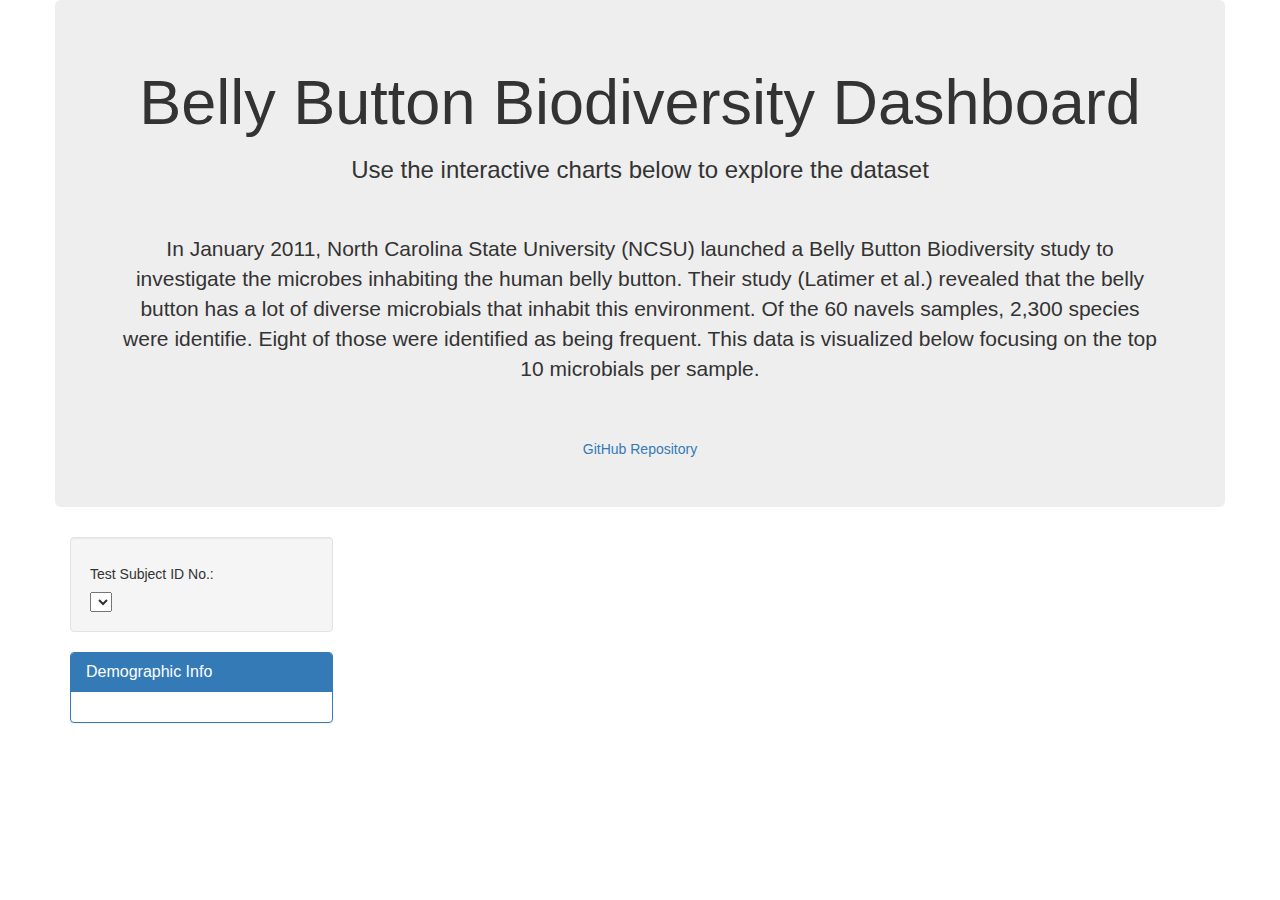
<file: index.html>
<!DOCTYPE html>
<html lang="en">

<head>
  <meta charset="UTF-8">
  <meta name="viewport" content="width=device-width, initial-scale=1.0">
  <meta http-equiv="X-UA-Compatible" content="ie=edge">
  <title>Bellybutton Biodiversity</title>
  <link rel="stylesheet" href="https://maxcdn.bootstrapcdn.com/bootstrap/3.3.7/css/bootstrap.min.css">
</head>

<body>

  <div class="container">
    <div class="row">
      <div class="col-md-12 jumbotron text-center">
        <h1>Belly Button Biodiversity Dashboard</h1>
        <h3>Use the interactive charts below to explore the dataset</h3>
        <br>
        <br>
        <p>In January 2011, North Carolina State University (NCSU) launched 
          a Belly Button Biodiversity study to investigate the microbes 
          inhabiting the human belly button.  Their study (Latimer et al.) 
          revealed that the belly button has a lot of diverse microbials that 
          inhabit this environment.  Of the 60 navels samples, 2,300 species were 
          identifie.  Eight of those were identified as being frequent.  
          This data is visualized below focusing on the top 10 microbials 
          per sample.</p>
          <br>
          <br>
          <a href="https://github.com/nladkins/interactive-web-visualizations">GitHub Repository</a>
      </div>
    </div>
    <div class="row">
      <div class="col-md-3 col-sm-3">
        <div class="well">
          <h5>Test Subject ID No.:</h5>
          <select id="selDataset" onchange="optionChanged(this.value)"></select>
        </div>
        <div class="panel panel-primary">
          <div class="panel-heading">
            <h3 class="panel-title">Demographic Info</h3>
          </div>
          <div id="sample-metadata" class="panel-body"></div>
        </div>
      </div>
      <div class="col-md-9 col-sm-6">
        <div id="bar"></div>
      </div>
      <!-- <div class="col-md-8">
        <div id="gauge"></div>
      </div> -->
    </div>
    <div class="row">
      <div class="col-md-12 col-sm-9">
        <div id="bubble"></div>
      </div>
    </div>
  </div>

  <script src="https://d3js.org/d3.v5.min.js"></script>
  <script src="https://cdn.plot.ly/plotly-latest.min.js"></script>
  <script src="./static/js/app.js"></script>
  <!-- <script src="./static/js/bonus.js"></script> -->
  
</body>

</html>
</file>
